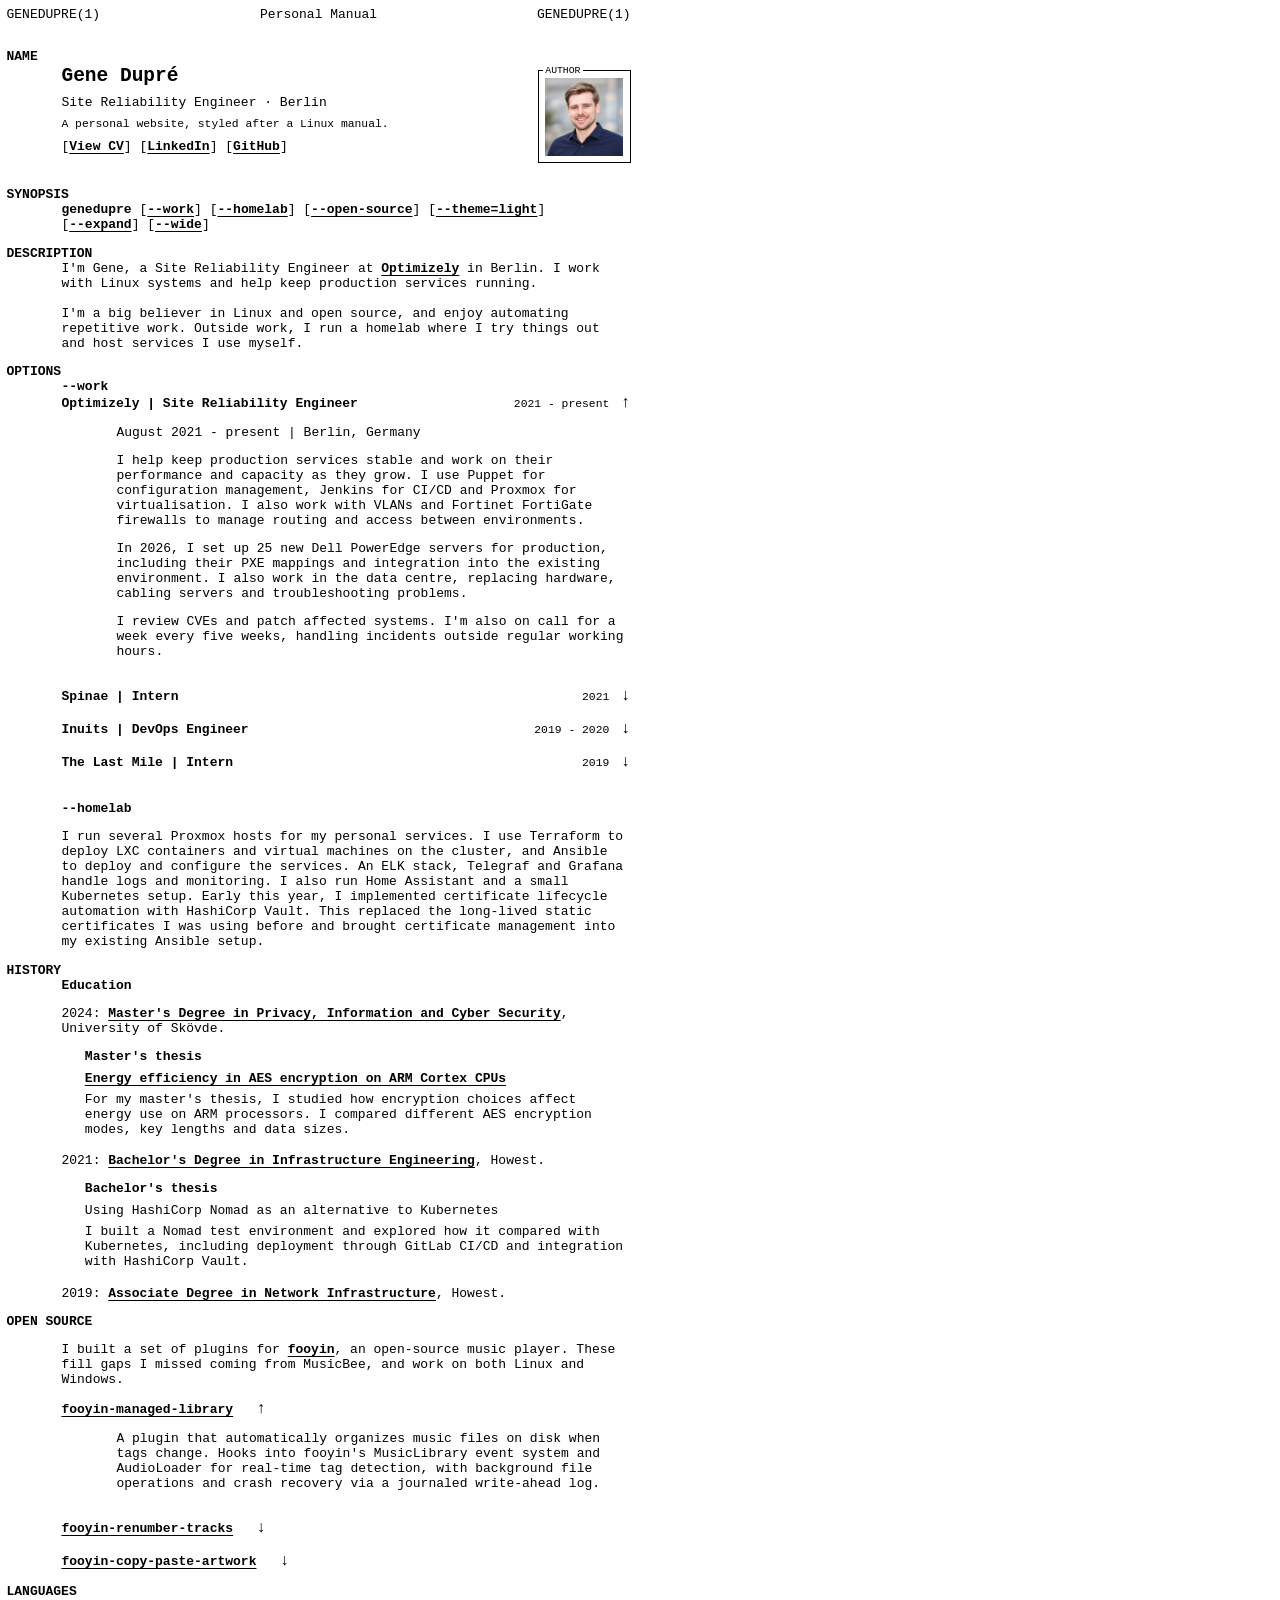
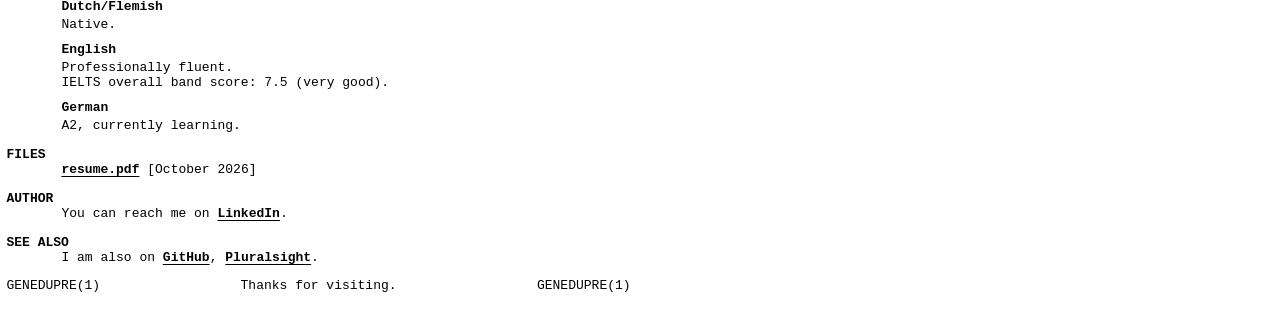
<file: index.html>
<!DOCTYPE html>
<html lang="en">

<head>
    <meta charset="utf-8" />
    <meta name="viewport" content="width=device-width, initial-scale=1" />
    <meta name="description" content="Gene Dupré's personal manual. Site Reliability Engineer in Berlin, working with Linux and infrastructure automation." />
    <link rel="canonical" href="https://genedupre.com/" />
    <link rel="icon" href="/favicon.ico" sizes="any" />
    <link rel="icon" href="/favicon.svg" type="image/svg+xml" />
    <link rel="apple-touch-icon" href="/apple-touch-icon.png" sizes="180x180" />
    <meta property="og:type" content="website" />
    <meta property="og:title" content="Gene Dupré | Personal Manual" />
    <meta property="og:description" content="Site Reliability Engineer in Berlin. Linux, infrastructure automation and homelab projects, in the style of a Linux manual." />
    <meta property="og:url" content="https://genedupre.com/" />
    <meta property="og:site_name" content="Gene Dupré | Personal Manual" />
    <meta property="og:image" content="https://genedupre.com/docs/assets/share-preview.png" />
    <meta property="og:image:type" content="image/png" />
    <meta property="og:image:width" content="1200" />
    <meta property="og:image:height" content="630" />
    <meta property="og:image:alt" content="Gene Dupré, Site Reliability Engineer in Berlin, with a framed portrait and a layout inspired by Unix manuals." />
    <meta name="twitter:card" content="summary_large_image" />
    <meta name="twitter:title" content="Gene Dupré | Personal Manual" />
    <meta name="twitter:description" content="Site Reliability Engineer in Berlin. Linux, infrastructure automation and homelab projects, in the style of a Linux manual." />
    <meta name="twitter:image" content="https://genedupre.com/docs/assets/share-preview.png" />
    <meta name="twitter:image:alt" content="Gene Dupré, Site Reliability Engineer in Berlin, with a framed portrait and a layout inspired by Unix manuals." />
    <script src="./manual.js"></script>
    <link rel="stylesheet" href="./style.css" />
    <title>Gene Dupré | Personal Manual</title>
</head>

<body>
    <header>
        <span id="header-left">GENEDUPRE(1)</span>
        <span id="header-center">Personal Manual</span>
        <span id="header-right">GENEDUPRE(1)</span>
    </header>

    <section>
        <h1>NAME</h1>
        <div class="identity">
            <figure class="identity-portrait">
                <figcaption>AUTHOR</figcaption>
                <a id="portrait-open" class="portrait-link" href="./docs/assets/gene-dupre.jpg" aria-label="View larger portrait of Gene Dupré" aria-haspopup="dialog" aria-controls="portrait-dialog">
                    <img src="./docs/assets/gene-dupre.jpg" alt="Portrait of Gene Dupré" width="96" height="96">
                </a>
            </figure>
            <h2>Gene Dupré</h2>
            <p>Site Reliability Engineer · Berlin</p>
            <p class="manual-note">A personal website, styled after a Linux manual.</p>
            <p>[<a href="./docs/assets/Gene_Dupre_CV.pdf">View CV</a>] [<a href="https://www.linkedin.com/in/genedupre/">LinkedIn</a>] [<a href="https://github.com/genedupre">GitHub</a>]</p>
            <p class="print-only"><a href="https://genedupre.com/">genedupre.com</a></p>
        </div>
    </section>

    <section class="synopsis">
        <h1>SYNOPSIS</h1>
        <div><b>genedupre</b> [<a href="#work">--work</a>] [<a href="#homelab">--homelab</a>] [<a href="#open-source">--open-source</a>]<span id="manual-controls" hidden>
            <span class="manual-option">[<button type="button" id="theme-toggle">--theme=light</button>]</span>
            <span class="manual-option">[<button type="button" id="expand-toggle" aria-controls="work">--expand</button>]</span>
            <span class="manual-option wide-option">[<button type="button" id="layout-toggle" aria-pressed="false">--wide</button>]</span>
        </span></div>
    </section>

    <section class="description">
        <h1>DESCRIPTION</h1>
        <div>I'm Gene, a Site Reliability Engineer at <a href="https://www.optimizely.com/">Optimizely</a> in Berlin. I work with Linux systems and help keep production services running.</div>
        <div>I'm a big believer in Linux and open source, and enjoy automating repetitive work. Outside work, I run a homelab where I try things out and host services I use myself.</div>
    </section>

    <main class="manual-content">
        <section>
            <h1>OPTIONS</h1>

            <div id="work">
                <h2>--work <a class="permalink" href="#work" aria-label="Permalink to work" title="Permalink to work">#</a></h2>
                <details id="optimizely" open>
                    <summary>
                        <span class="work-position">Optimizely | Site Reliability Engineer <a class="permalink" href="#optimizely" aria-label="Permalink to Optimizely" title="Permalink to Optimizely">#</a></span>
                        <span class="work-period"><time datetime="2021-08">2021</time> - present</span>
                    </summary>
                    <div>
                        <p>August 2021 - present | Berlin, Germany</p>
                        <p>I help keep production services stable and work on their performance and capacity as they grow. I use Puppet for configuration management, Jenkins for CI/CD and Proxmox for virtualisation. I also work with VLANs and Fortinet FortiGate firewalls to manage routing and access between environments.</p>
                        <p>In 2026, I set up 25 new Dell PowerEdge servers for production, including their PXE mappings and integration into the existing environment. I also work in the data centre, replacing hardware, cabling servers and troubleshooting problems.</p>
                        <p>I review CVEs and patch affected systems. I'm also on call for a week every five weeks, handling incidents outside regular working hours.</p>
                    </div>
                </details>

                <details id="spinae">
                    <summary>
                        <span class="work-position">Spinae | Intern <a class="permalink" href="#spinae" aria-label="Permalink to Spinae" title="Permalink to Spinae">#</a></span>
                        <span class="work-period"><time datetime="2021-02">2021</time></span>
                    </summary>
                    <div>
                        <p>February 2021 - June 2021 | Lochristi, Belgium</p>
                        <p>I compared identity provider options and deployed FreeIPA to manage user identities and policies centrally. I also set up Confluence for internal documentation.</p>
                    </div>
                </details>

                <details id="inuits">
                    <summary>
                        <span class="work-position">Inuits | DevOps Engineer <a class="permalink" href="#inuits" aria-label="Permalink to Inuits" title="Permalink to Inuits">#</a></span>
                        <span class="work-period"><time datetime="2019-06">2019</time> - <time datetime="2020-10">2020</time></span>
                    </summary>
                    <div>
                        <p>June 2019 - October 2020 | Ghent, Belgium</p>
                        <p>I worked on embedded infrastructure for a customer, using Ansible and Puppet to automate Linux configuration and deployments.</p>
                        <p>I used Mender for remote device updates and the Elastic Stack for logs, alongside Grafana and GitLab.</p>
                    </div>
                </details>

                <details id="the-last-mile">
                    <summary>
                        <span class="work-position">The Last Mile | Intern <a class="permalink" href="#the-last-mile" aria-label="Permalink to The Last Mile" title="Permalink to The Last Mile">#</a></span>
                        <span class="work-period"><time datetime="2019-02">2019</time></span>
                    </summary>
                    <div>
                        <p>February 2019 - June 2019 | Dendermonde, Belgium</p>
                        <p>I built and deployed a FreePBX server on openSUSE for the Dendermonde police. I also worked on other VoIP projects and helped design secure IT infrastructure for local government.</p>
                    </div>
                </details>
            </div>

            <div id="homelab">
                <h2>--homelab <a class="permalink" href="#homelab" aria-label="Permalink to homelab" title="Permalink to homelab">#</a></h2>
                <p>I run several Proxmox hosts for my personal services. I use Terraform to deploy LXC containers and virtual machines on the cluster, and Ansible to deploy and configure the services. An ELK stack, Telegraf and Grafana handle logs and monitoring. I also run Home Assistant and a small Kubernetes setup. Early this year, I implemented certificate lifecycle automation with HashiCorp Vault. This replaced the long-lived static certificates I was using before and brought certificate management into my existing Ansible setup.</p>
            </div>

        </section>

        <div class="manual-reference">
            <section id="history">
                <h1>HISTORY <a class="permalink" href="#history" aria-label="Permalink to education" title="Permalink to education">#</a></h1>

                <div>
                    <h2>Education</h2>
                    <p>2024: <a href="https://www.his.se/en/education/informatics/privacy-information-and-cybersecurity-masters-programme-iicma">Master's Degree in Privacy, Information and Cyber Security</a>, University of Skövde.</p>
                    <section class="thesis" aria-labelledby="thesis-heading">
                        <h3 id="thesis-heading">Master's thesis</h3>
                        <p><a href="https://his.diva-portal.org/smash/record.jsf?pid=diva2%3A1880029">Energy efficiency in AES encryption on ARM Cortex CPUs</a></p>
                        <p>For my master's thesis, I studied how encryption choices affect energy use on ARM processors. I compared different AES encryption modes, key lengths and data sizes.</p>
                    </section>
                    <p>2021: <a href="https://www.howest.be/en/programmes/bachelor/multimedia-and-creative-technologies">Bachelor's Degree in Infrastructure Engineering</a>, Howest.</p>
                    <section class="thesis" aria-labelledby="bachelor-thesis-heading">
                        <h3 id="bachelor-thesis-heading">Bachelor's thesis</h3>
                        <p>Using HashiCorp Nomad as an alternative to Kubernetes</p>
                        <p>I built a Nomad test environment and explored how it compared with Kubernetes, including deployment through GitLab CI/CD and integration with HashiCorp Vault.</p>
                    </section>
                    <p>2019: <a href="https://www.howest.be/nl/opleidingen/graduaat/systeem-en-netwerkbeheer">Associate Degree in Network Infrastructure</a>, Howest.</p>
                </div>
            </section>

            <section id="open-source">
                <h1>OPEN SOURCE <a class="permalink" href="#open-source" aria-label="Permalink to open-source" title="Permalink to open-source">#</a></h1>

                <div>
                    <p>I built a set of plugins for <a href="https://fooyin.org/">fooyin</a>, an open-source music player. These fill gaps I missed coming from MusicBee, and work on both Linux and Windows.</p>

                    <details id="fooyin-managed-library" open>
                        <summary>
                            <span class="work-position"><a href="https://github.com/genedupre/fooyin-managed-library">fooyin-managed-library</a> <a class="permalink" href="#fooyin-managed-library" aria-label="Permalink to fooyin-managed-library" title="Permalink to fooyin-managed-library">#</a></span>
                        </summary>
                        <div>
                            <p>A plugin that automatically organizes music files on disk when tags change. Hooks into fooyin's MusicLibrary event system and AudioLoader for real-time tag detection, with background file operations and crash recovery via a journaled write-ahead log.</p>
                        </div>
                    </details>

                    <details id="fooyin-renumber-tracks">
                        <summary>
                            <span class="work-position"><a href="https://github.com/genedupre/fooyin-renumber-tracks">fooyin-renumber-tracks</a> <a class="permalink" href="#fooyin-renumber-tracks" aria-label="Permalink to fooyin-renumber-tracks" title="Permalink to fooyin-renumber-tracks">#</a></span>
                        </summary>
                        <div>
                            <p>Adds a drag-drop renumber dialog to fooyin's context menu. Tracks are grouped by disc, each renumbering independently. Tracks can be moved between discs to reassign them.</p>
                        </div>
                    </details>

                    <details id="fooyin-copy-paste-artwork">
                        <summary>
                            <span class="work-position"><a href="https://github.com/genedupre/fooyin-copy-paste-artwork">fooyin-copy-paste-artwork</a> <a class="permalink" href="#fooyin-copy-paste-artwork" aria-label="Permalink to fooyin-copy-paste-artwork" title="Permalink to fooyin-copy-paste-artwork">#</a></span>
                        </summary>
                        <div>
                            <p>Copy embedded cover artwork from one track and paste it onto others. Uses fooyin's AudioLoader to read covers and the writeTrackCovers API to write them back.</p>
                        </div>
                    </details>
                </div>
            </section>

            <section id="languages">
                <h1>LANGUAGES <a class="permalink" href="#languages" aria-label="Permalink to languages" title="Permalink to languages">#</a></h1>

                <div>
                    <h2>Dutch/Flemish</h2>
                    <p>Native.</p>
                </div>

                <div>
                    <h2>English</h2>
                    <p>Professionally fluent.<br>IELTS overall band score: 7.5 (very good).</p>
                </div>

                <div>
                    <h2>German</h2>
                    <p>A2, currently learning.</p>
                </div>
            </section>

            <section id="cv">
                <h1>FILES <a class="permalink" href="#cv" aria-label="Permalink to CV" title="Permalink to CV">#</a></h1>
                <div>
                    <h2><a href="./docs/assets/Gene_Dupre_CV.pdf">resume.pdf</a> <span style="font-weight: normal;">[October 2026]</span></h2>
                </div>
            </section>

            <section>
                <h1>AUTHOR</h1>

                <div>
                    You can reach me on <a href="https://www.linkedin.com/in/genedupre/">LinkedIn</a>.
                </div>
            </section>

            <section>
                <h1>SEE ALSO</h1>
                <div>
                    I am also on
                    <a href="https://github.com/genedupre">GitHub</a>,
                    <a href="https://app.pluralsight.com/profile/gene-dupre">Pluralsight</a>.
                    <!--<a href="https://genedupre.be">My Personal blog</a> (under construction),-->
                    <!--<a href="https://www.linkedin.com/in/genedupre">LinkedIn</a>. -->
                </div>
            </section>

        </div>
    </main>

    <dialog id="portrait-dialog" class="portrait-dialog" aria-label="Portrait of Gene Dupré">
        <form method="dialog" class="portrait-toolbar">
            <h2>AUTHOR</h2>
            <span>[<button type="submit" class="portrait-close" aria-label="Close portrait" autofocus>close</button>]</span>
        </form>
        <img src="./docs/assets/gene-dupre.jpg" alt="Portrait of Gene Dupré" width="372" height="372">
    </dialog>

    <footer>
        <span id="footer-left">GENEDUPRE(1)</span>
        <span id="footer-center">Thanks for visiting.</span>
        <!-- <span id="footer-center"><time datetime="2023-03-16">March 2023</time></span> -->
        <span id="footer-right">GENEDUPRE(1)</span>
    </footer>
</body>

</html>
</file>
<file: style.css>
:root {
    color-scheme: light;
    --background: #fff;
    --foreground: #000;
    --visited: #696969;
    --indent: 8ex;
    --theme-duration: 0s;
}

:root.theme-changing {
    --theme-duration: 200ms;
}

:root[data-theme="dark"] {
    color-scheme: dark;
    --background: #111;
    --foreground: #eee;
    --visited: #b8b8b8;
}

html {
    font-family: monospace;
    font-size: medium;
    color: var(--foreground);
    background: var(--background);
    transition: color var(--theme-duration) ease, background-color var(--theme-duration) ease;
}

a:not(.permalink),
.manual-option button,
.identity-portrait figcaption,
.error-status figcaption,
.portrait-close {
    transition: color var(--theme-duration) ease, background-color var(--theme-duration) ease;
}

body {
    max-width: 80ch;
    margin: 0.5rem;
    overflow-wrap: anywhere;
}

.print-only {
    display: none;
}

.manual-reference {
    padding-left: 0;
}

.wide-option {
    display: none;
}

@media screen and (min-width: 75rem) {
    .wide-option {
        display: inline;
    }

    :root[data-layout="wide"] body:not(.error-page) {
        max-width: min(192ch, calc(100% - 3rem));
        margin: 1.5rem auto;
    }

    :root[data-layout="wide"] .manual-content {
        display: grid;
        grid-template-columns: minmax(0, 1.2fr) minmax(0, 1fr);
        gap: 4ch;
        align-items: start;
    }

    :root[data-layout="wide"] .description {
        max-width: 80ch;
    }
}

a,
.manual-option button {
    text-underline-offset: 0.2em;
    text-decoration-thickness: 1px;
}

div {
    padding-left: var(--indent);
}

div:not(:last-child)::after {
    content: " \a\a";
    white-space: pre;
}

img {
    max-width: 100%;
    height: auto;
    object-fit: contain;
}

h1,
h2,
h3 {
    font-size: 1rem;
    margin-bottom: 0px;
}

h1 {
    margin-top: 2ex;
    font-weight: bold;
    text-transform: uppercase;
}

h2 {
    margin-top: 0;
}

.identity {
    display: flow-root;
}

.identity-portrait {
    position: relative;
    float: right;
    width: 6rem;
    margin: 0.5em 0 0.75em 2ch;
    padding: 0.5rem;
    border: 1px solid currentColor;
}

.identity-portrait figcaption {
    position: absolute;
    top: -0.65em;
    left: 0.75ch;
    padding: 0 0.4ch;
    background: var(--background);
    font-size: 0.75rem;
    line-height: 1.2;
}

.identity-portrait img {
    display: block;
    width: 100%;
    height: auto;
}

.portrait-link {
    display: block;
    cursor: zoom-in;
}

html.portrait-open {
    overflow: hidden;
}

.portrait-dialog {
    box-sizing: border-box;
    position: fixed;
    width: min(420px, calc(100vw - 2rem));
    max-width: none;
    max-height: calc(100dvh - 2rem);
    margin: auto;
    padding: 1rem;
    border: 1px solid currentColor;
    color: var(--foreground);
    background: var(--background);
    opacity: 0;
    transform: translateY(100vh);
    transition: transform 450ms cubic-bezier(0.22, 1, 0.36, 1), opacity 300ms ease,
        color var(--theme-duration) ease, background-color var(--theme-duration) ease;
}

.portrait-dialog.is-visible {
    opacity: 1;
    transform: translateY(0);
}

.portrait-dialog::backdrop {
    background: rgb(0 0 0 / 0%);
    transition: background-color 350ms ease;
}

.portrait-dialog.is-visible::backdrop {
    background: rgb(0 0 0 / 65%);
}

.portrait-toolbar {
    display: flex;
    align-items: baseline;
    justify-content: space-between;
    gap: 2ch;
    margin-bottom: 0.75rem;
}

.portrait-toolbar h2 {
    margin: 0;
}

.portrait-close {
    padding: 0;
    border: 0;
    font: inherit;
    font-weight: bold;
    text-decoration: underline;
    text-underline-offset: 0.2em;
    text-decoration-thickness: 1px;
    color: inherit;
    background: transparent;
    cursor: pointer;
}

.portrait-close:hover {
    color: var(--background);
    background: var(--foreground);
}

.portrait-dialog img {
    display: block;
    width: 100%;
    max-height: calc(100dvh - 8rem);
}

.identity h2 {
    margin-top: 0;
    font-size: 1.5rem;
    line-height: 1.25;
}

.identity p {
    margin: 0.5em 0;
}

.identity .manual-note {
    margin: 0.75em 0;
    font-size: 0.875rem;
}

.error-status {
    position: relative;
    float: right;
    margin: 0.5em 0 1em 2ch;
    padding: 0.75rem 1ch;
    border: 1px solid currentColor;
    text-align: center;
}

.error-status figcaption {
    position: absolute;
    top: -0.65em;
    left: 50%;
    transform: translateX(-50%);
    padding: 0 0.4ch;
    background: var(--background);
    font-size: 0.75rem;
    line-height: 1.2;
    white-space: nowrap;
}

.error-status strong {
    display: block;
    font-size: 2rem;
    line-height: 1;
    letter-spacing: 0.1ch;
}

.error-page .identity {
    padding-block: 0.5rem;
}

.error-options h2:not(:first-child) {
    margin-top: 1.25em;
}

.error-options p {
    margin: 0.4em 0 0;
}

.manual-option {
    white-space: nowrap;
}

.permalink,
.permalink:visited {
    position: relative;
    color: inherit;
    text-decoration: none;
    opacity: 0;
    transition: opacity 200ms ease-out;
}

h1:hover .permalink,
h2:hover .permalink,
summary:hover .permalink,
summary:focus-visible .permalink,
.permalink:focus-visible {
    opacity: 1;
    animation: permalink-pulse 1s ease-in-out infinite alternate;
}

a.permalink[data-copy-feedback] {
    opacity: 1;
    animation: none;
}

.permalink[data-copy-feedback]::after {
    content: attr(data-copy-feedback);
    position: absolute;
    z-index: 1;
    top: 50%;
    left: calc(100% + 0.5ch);
    transform: translateY(-50%);
    padding: 0.15em 0.4ch;
    border: 1px solid currentColor;
    font-size: 0.875rem;
    font-weight: normal;
    line-height: 1.4;
    text-transform: none;
    white-space: nowrap;
    color: var(--foreground);
    background: var(--background);
    pointer-events: none;
}

.permalink[data-copy-placement="below"]::after {
    top: calc(100% + 0.25em);
    left: 0;
    transform: none;
}

.permalink[data-copy-placement="below"][data-copy-side="end"]::after {
    right: 0;
    left: auto;
}

.copy-status {
    position: absolute;
    width: 1px;
    height: 1px;
    padding: 0;
    margin: -1px;
    overflow: hidden;
    clip-path: inset(50%);
    white-space: nowrap;
}

@keyframes permalink-pulse {
    from {
        filter: opacity(0.5);
    }
    to {
        filter: opacity(1);
    }
}

@media (prefers-reduced-motion: reduce) {
    :root.theme-changing {
        --theme-duration: 0s;
    }

    .permalink {
        animation: none !important;
        transition: none;
    }

    .portrait-dialog,
    .portrait-dialog::backdrop {
        transition: none;
    }
}

[id] {
    scroll-margin-top: 1rem;
}

.manual-option button {
    padding: 0;
    border: 0;
    font: inherit;
    font-weight: bold;
    text-decoration: underline;
    color: inherit;
    background: transparent;
    cursor: pointer;
}

.manual-option button:hover,
summary:hover,
a:hover {
    color: var(--background);
    background-color: var(--foreground);
}

a:focus-visible,
button:focus-visible,
summary:focus-visible {
    outline: 2px solid currentColor;
    outline-offset: 3px;
}

.thesis {
    margin: 0.75em 0 1.25em;
    padding-inline-start: 3ch;
}

.thesis h3 {
    margin: 0;
}

.thesis p {
    margin: 0.5em 0 0;
}

#languages > div::after {
    content: none;
}

#languages h2 {
    margin-top: 0;
}

#languages p {
    margin: 0.25em 0 0.75em;
}


/* --flag styling. */

summary {
    font-weight: bold;
    display: block;
    cursor: pointer;
}

summary::-webkit-details-marker {
    display: none;
}

#work summary {
    display: grid;
    grid-template-columns: minmax(0, 1fr) auto auto;
    column-gap: 1.5ch;
    align-items: baseline;
}

.work-period {
    font-size: 0.875rem;
    font-weight: normal;
    font-variant-numeric: tabular-nums;
    white-space: nowrap;
}

details summary:after {
    content: " ↓ ";
    font-size: large;
    font-weight: normal;
}

details[open] summary:after {
    content: " ↑ ";
    font-size: large;
    font-weight: normal;
}

details:not(:last-child)::after {
    content: " \a";
    white-space: pre;
}


/* Link styling. */

a {
    font-weight: bold;
    color: inherit;
}

a:visited {
    color: var(--visited);
}

a:visited:hover {
    color: var(--background);
}


/* Header & footer styling. */

header,
footer {
    display: grid;
    grid-template-columns: minmax(0, 1fr) auto minmax(0, 1fr);
    gap: 1ch;
}

header {
    padding-bottom: 2ex;
}

footer {
    padding-top: 2ex;
}

#header-left,
#footer-left {
    text-align: left;
}

#header-center,
#footer-center {
    text-align: center;
}

#header-right,
#footer-right {
    text-align: right;
}

@media (max-width: 40rem) {
    :root {
        --indent: 2ch;
    }

    body {
        margin: 1rem;
        line-height: 1.4;
    }

    header,
    footer {
        grid-template-columns: minmax(0, 1fr) auto;
        font-size: 0.875rem;
    }

    #header-center,
    #footer-center {
        text-align: right;
    }

    #header-right,
    #footer-right {
        display: none;
    }

    .identity-portrait {
        width: 4rem;
        margin-left: 1ch;
        padding: 0.375rem;
    }

    .identity .manual-note {
        clear: both;
        padding-top: 0.5em;
    }

    .error-page .identity p {
        clear: both;
    }

    .error-status {
        margin-top: 0;
        padding: 0.625rem 0.75ch;
    }

    .error-status strong {
        font-size: 1.5rem;
    }

    #work > details > div,
    .thesis {
        padding-inline-start: 1ch;
    }

    .manual-option button {
        min-height: 2.75rem;
    }

    summary {
        padding-block: 0.375rem;
    }

    #work summary {
        grid-template-columns: minmax(0, 1fr) auto;
        column-gap: 0.5ch;
        row-gap: 0.25rem;
    }

    .work-period {
        grid-column: 1;
        grid-row: 2;
    }

    #work summary::after {
        grid-column: 2;
        grid-row: 1;
    }

    .portrait-close {
        min-height: 2.75rem;
    }
}

@page {
    size: A4;
    margin: 16mm;
}

@media print {
    :root,
    :root[data-theme="dark"],
    :root.theme-changing {
        color-scheme: light;
        --background: #fff;
        --foreground: #000;
        --visited: #000;
        --indent: 4ch;
        --theme-duration: 0s;
    }

    html {
        font-size: 10pt;
    }

    body {
        max-width: none;
        margin: 0;
        line-height: 1.25;
    }

    .synopsis,
    .portrait-dialog,
    .copy-status,
    #manual-controls,
    .permalink,
    details summary::after {
        display: none !important;
    }

    .print-only {
        display: block;
    }

    details::details-content {
        content-visibility: visible;
    }

    div::after,
    details::after {
        content: none !important;
    }

    section > div + div,
    #work > details + details {
        margin-top: 0.75em;
    }

    #work > details > div {
        padding-inline-start: 2ch;
    }

    header,
    footer {
        grid-template-columns: minmax(0, 1fr) auto minmax(0, 1fr);
        font-size: 1rem;
    }

    #header-center,
    #footer-center {
        text-align: center;
    }

    #header-right,
    #footer-right {
        display: inline;
    }

    summary {
        padding-block: 0;
        cursor: auto;
    }

    a:hover,
    a:visited:hover,
    summary:hover {
        color: #000;
        background: transparent;
    }

    a:focus-visible,
    button:focus-visible,
    summary:focus-visible {
        outline: none;
    }

    h1,
    h2,
    h3,
    summary,
    #history > div > p {
        break-after: avoid;
    }

    #work > details,
    .thesis,
    .identity,
    #homelab,
    #languages,
    footer {
        break-inside: avoid;
    }

    p {
        margin-block: 0.65em;
        orphans: 3;
        widows: 3;
    }
}
</file>
